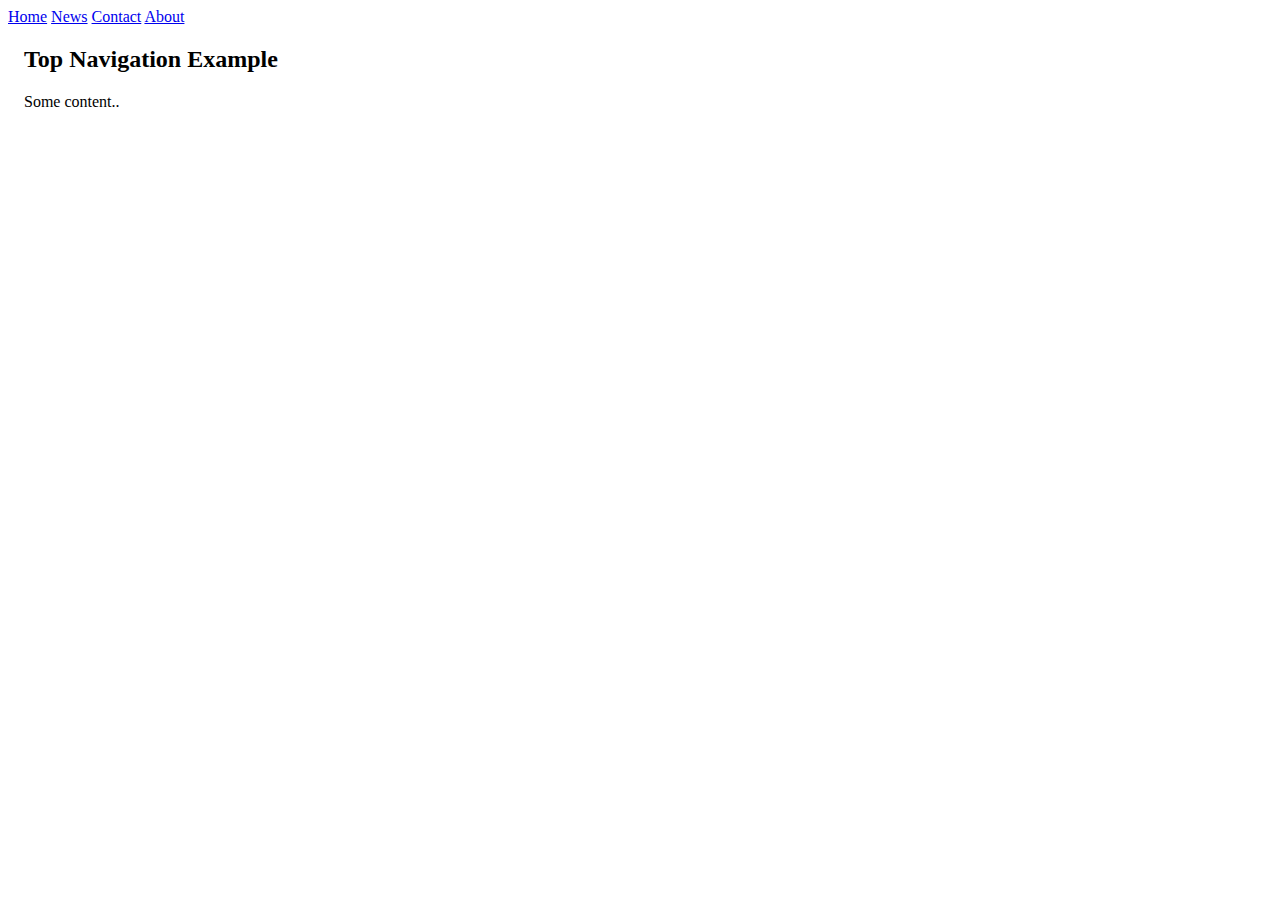
<file: assist/header/menu.html>
<!DOCTYPE html>

<div class="topnav">
  <a class="active" href="#home">Home</a>
  <a href="#news">News</a>
  <a href="#contact">Contact</a>
  <a href="#about">About</a>
</div>

<div style="padding-left:16px">
  <h2>Top Navigation Example</h2>
  <p>Some content..</p>
</div>
</file>
